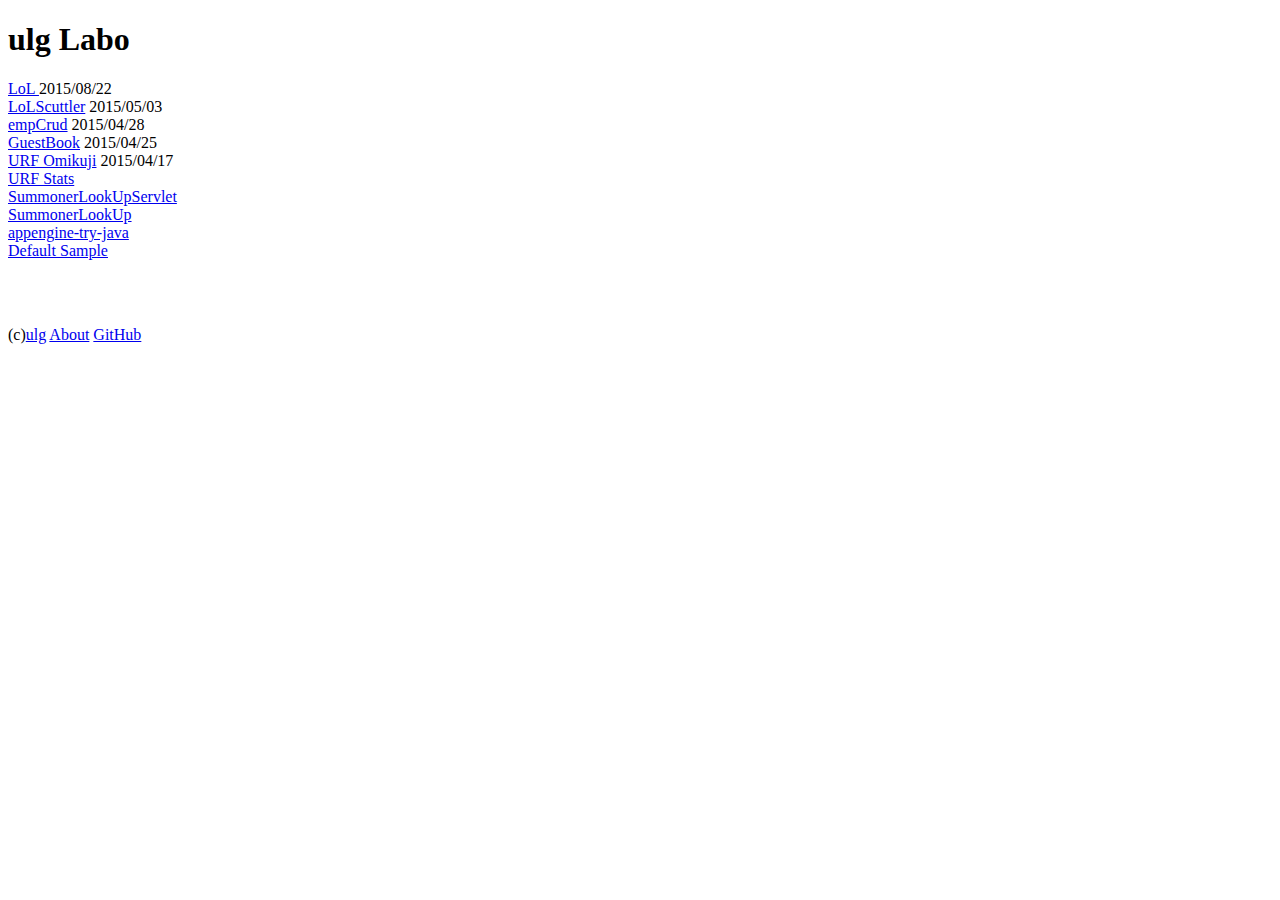
<file: war/index.html>
<!doctype html>
<html>
  <head>
    <title>ulg Labo</title>
    <script src="//ajax.googleapis.com/ajax/libs/jquery/1.11.0/jquery.min.js"></script>
  </head>
  <body>
  
    <h1>ulg Labo</h1>
    <a href="LoLScuttler/index.html">LoL </a> 2015/08/22
    <br />
    <a href="LoLScuttler/index.html">LoLScuttler</a> 2015/05/03
    <br />
    <a href="empCrud/empCrud.html">empCrud</a> 2015/04/28
    <br />
    <a href="guestbook/guestbook.jsp">GuestBook</a> 2015/04/25
    <br />
    <a href="urf/urfquiz.html">URF Omikuji</a> 2015/04/17
    <br />
    <a href="urf/index.html">URF Stats</a>
    <br />
    <a href="SummonerLookUpServlet/index.html">SummonerLookUpServlet</a>
    <br />
    <a href="SummonerLookUp/index.html">SummonerLookUp</a>
    <br />
    <a href="appengine-try-java/index.html">appengine-try-java</a>
    <br />
    <a href="./DefaultSample/Ulgapp.html">Default Sample</a>
    
    <div style="clear: left; padding-top: 30px; width: 800px;">
      <br />
      <br />(c)<a href="http://ulg0.blogspot.jp/">ulg</a> <a href="/DefaultSample/about.html">About</a> <a href="https://github.com/ulgg">GitHub</a>
      <br />
    </div>
  </body>
</html>
</file>
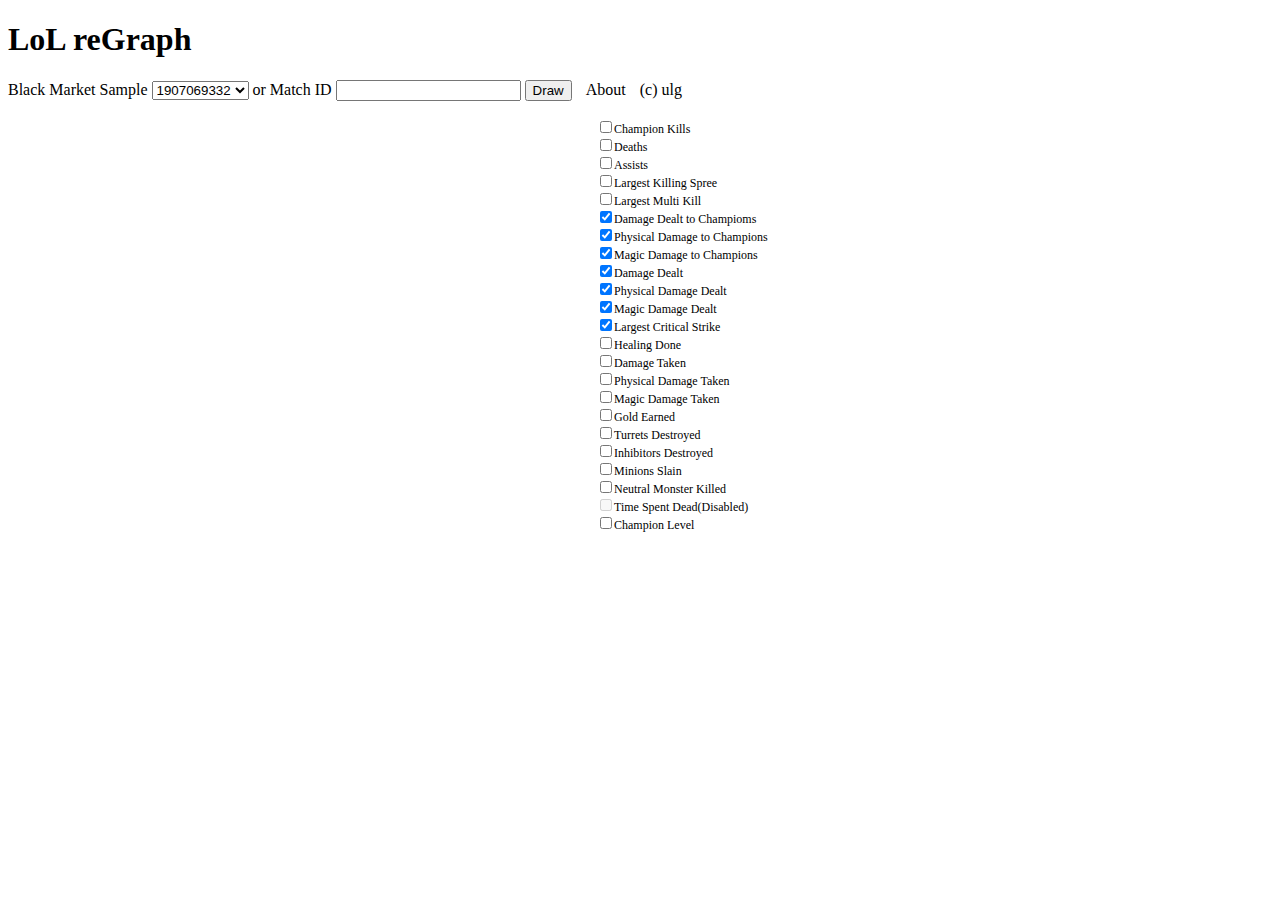
<file: war/bilgewater/index.html>
<!doctype html>
<html>
  <head>
    <meta http-equiv="content-type" content="text/html; charset=UTF-8">
    <title>LoL reGraph</title>
    <!-- jQuery -->
    <script src="//ajax.googleapis.com/ajax/libs/jquery/2.1.4/jquery.min.js"></script>
    <!-- Load the AJAX API-->
   <script type="text/javascript" src='https://www.google.com/jsapi'></script>
    <!-- my source -->
    <script src="js/bilgewater.js"></script>
    <link rel="stylesheet" href="css/style.css">
    <script type="text/javascript" id="chartScriptTag">
      // Load the Visualization API and the piechart package.
      google.load("visualization", "1.1", {packages:["bar"], 'language': 'en'});
      // Set a callback to run when the Google Visualization API is loaded.
      google.setOnLoadCallback(drawChart);
    </script>
  </head>
  <body>
    <h1>LoL reGraph</h1>

    <div id="container">
      Black Market Sample <select id="matchIdSelect"></select> or
      Match ID <input type="text" id="matchIdText" maxlength="10"></input>
      <input type="button" id="matchIdButton" value="Draw"></input>
      <span style="margin:0 0 0 10px;">
        <a href="/DefaultSample/about.html">About</a>
      </span>
      <span style="margin:0 0 0 10px;">
        (c) <a href="https://twitter.com/ulg_">ulg</a>
      </span>
      
      <p id="msg"></p>
      <div id="chartWithOverlay">
        <!--Div that will hold the bar chart-->
        <div id="barchart_material"></div>
        <!--Div that will hold the check boxes for filters -->
        <div id="filter_checkboxes">
          <ul id="filter_ul"></ul>
        </div>
        <div id="champImagesArea">
          <ul id="champImageUl">
            <li id="champImage_1"></li>
            <li id="champImage_2"></li>
            <li id="champImage_3"></li>
            <li id="champImage_4"></li>
            <li id="champImage_5"></li>
            <li id="champImage_6"></li>
            <li id="champImage_7"></li>
            <li id="champImage_8"></li>
            <li id="champImage_9"></li>
            <li id="champImage_10"></li>
          </ul>
        </div>
      </div>
    </div>
  </body>
</html>
</file>
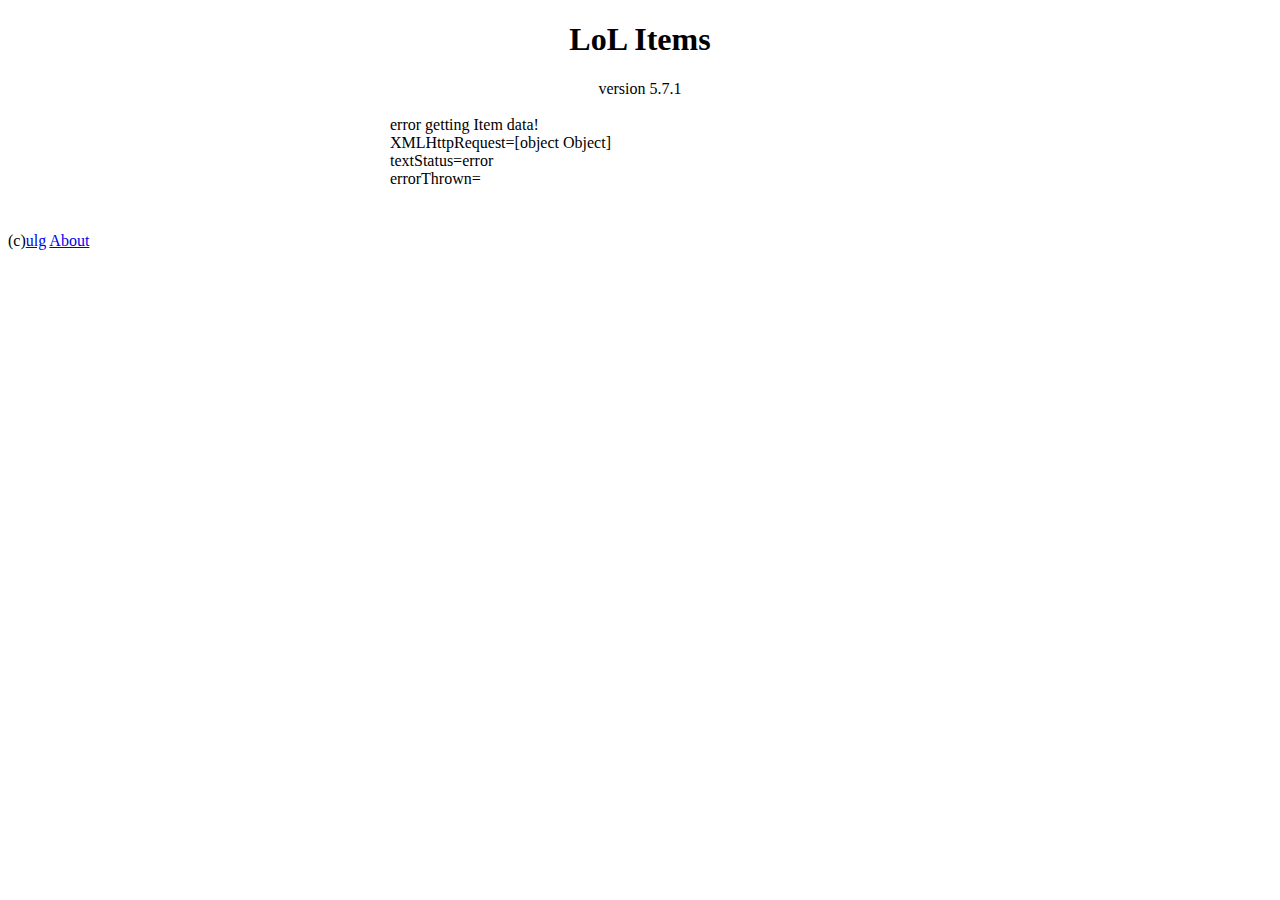
<file: war/LoLScuttler/index.html>
<!doctype html>
<html>
  <head>
    <meta http-equiv="content-type" content="text/html; charset=UTF-8">
    <title>LoL Items</title>
    <script src="//ajax.googleapis.com/ajax/libs/jquery/2.1.4/jquery.min.js"></script>
    <script src="scuttler.js"></script>
    <link rel="stylesheet" href="style.css">
  </head>
  <body>
    <div  style="width: 500px; text-align:center; margin-left:auto;margin-right:auto;">
      <h1>LoL Items</h1>
      version 5.7.1
      
    </div>
    <br />
    
    <div id="itemDataList"></div>
    
    <div id="errorMsg">
      <br />
      <br />
      errorMsg : 
    </div>

    <div style="clear: left; padding-top: 30px; width: 800px;">
      <br />
      <br />(c)<a href="https://twitter.com/ulg_">ulg</a> <a href="/DefaultSample/about.html">About</a>
      <br />
    </div>
    
  </body>
</html>
</file>
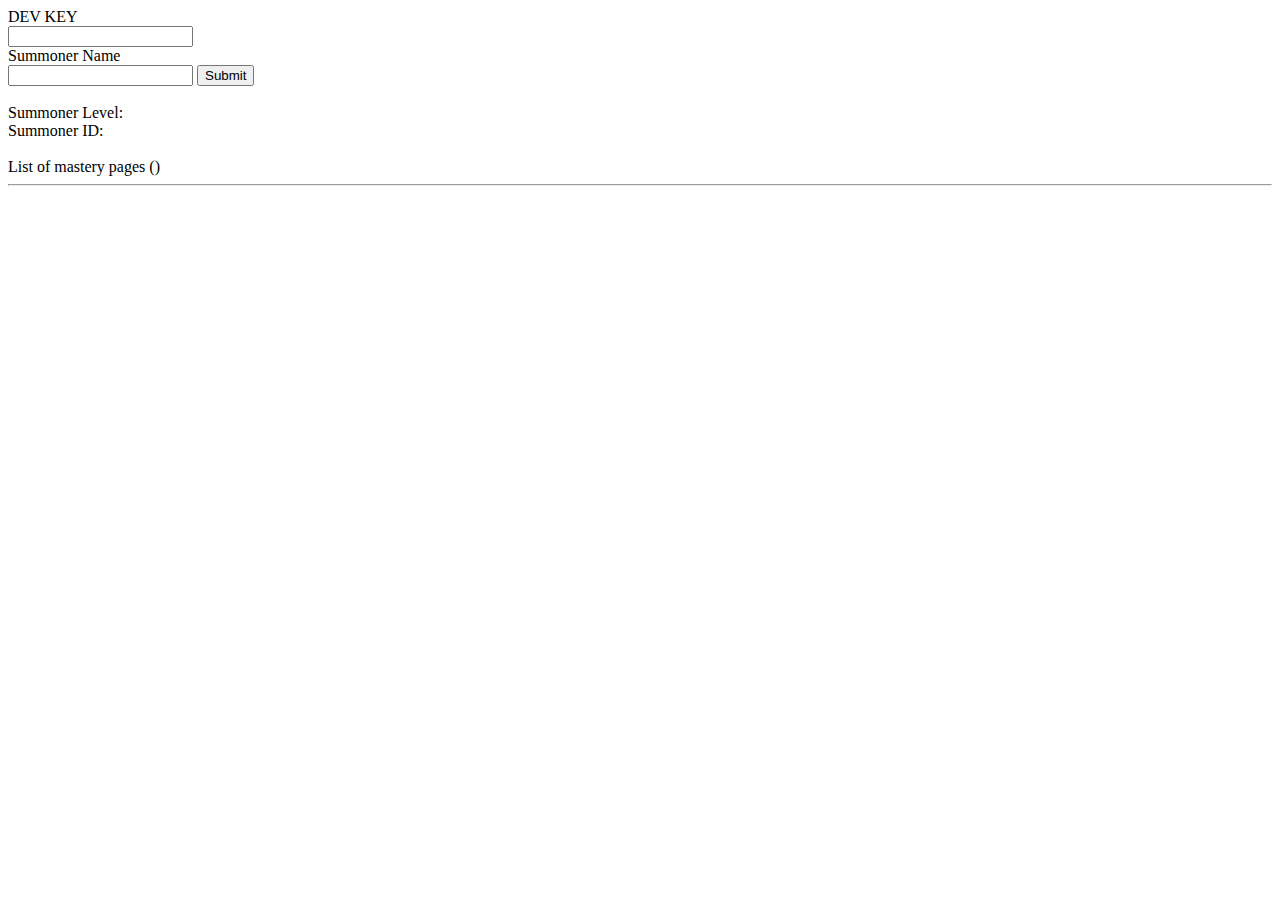
<file: war/SummonerLookUp/index.html>
<!doctype html>
<html>
  <head>
    <title>ulg Labo</title>
    <script src="//ajax.googleapis.com/ajax/libs/jquery/1.11.0/jquery.min.js"></script>
    <script src="js.js"></script>
  </head>
  <body>
    DEV KEY
<br />
<input id="theKey" value="" />
<br />Summoner Name
<br />
<input id="userName" value="" />
<input type="submit" onclick="summonerLookUp();" />
<br />
<br />Summoner Level: <span id="sLevel"></span>

<br />Summoner ID: <span id="sID"></span>
<br />

<br />
List of mastery pages (<span id="masteryPagesCount"></span>)
<hr />
<span id="masteryPagesAll"></span>

  </body>
</html>
</file>
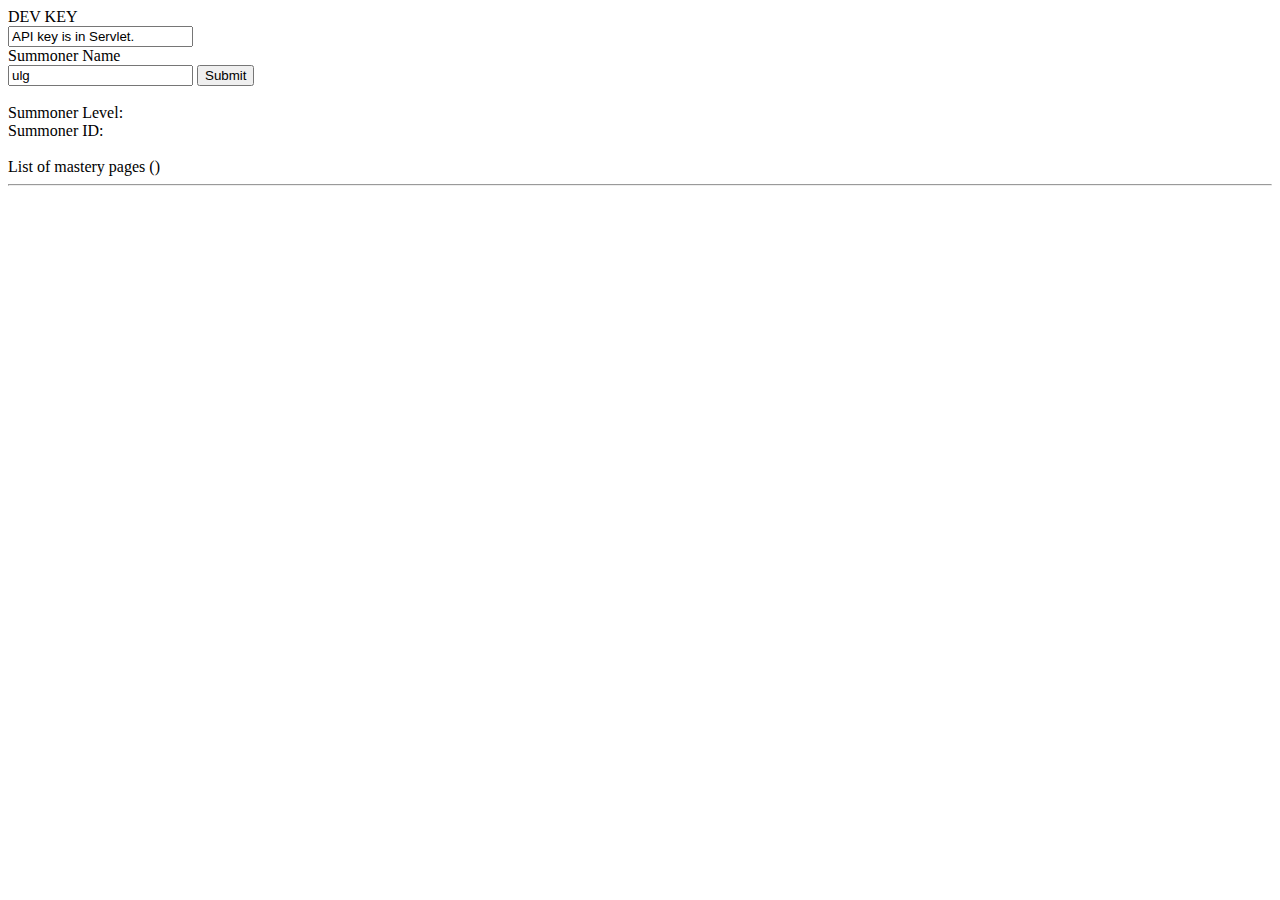
<file: war/SummonerLookUpServlet/index.html>
<!doctype html>
<html>
  <head>
    <title>ulg Labo</title>
    <script src="//ajax.googleapis.com/ajax/libs/jquery/1.11.0/jquery.min.js"></script>
    <script src="js.js"></script>
  </head>
  <body>
    DEV KEY
<br />
<input id="theKey" value="API key is in Servlet." />
<br />Summoner Name
<br />
<input id="userName" value="ulg" />
<input type="submit" onclick="summonerLookUpServlet();" />
<br />
<br />Summoner Level: <span id="sLevel"></span>

<br />Summoner ID: <span id="sID"></span>
<br />

<br />
List of mastery pages (<span id="masteryPagesCount"></span>)
<hr />
<span id="masteryPagesAll"></span>

  </body>
</html>
</file>
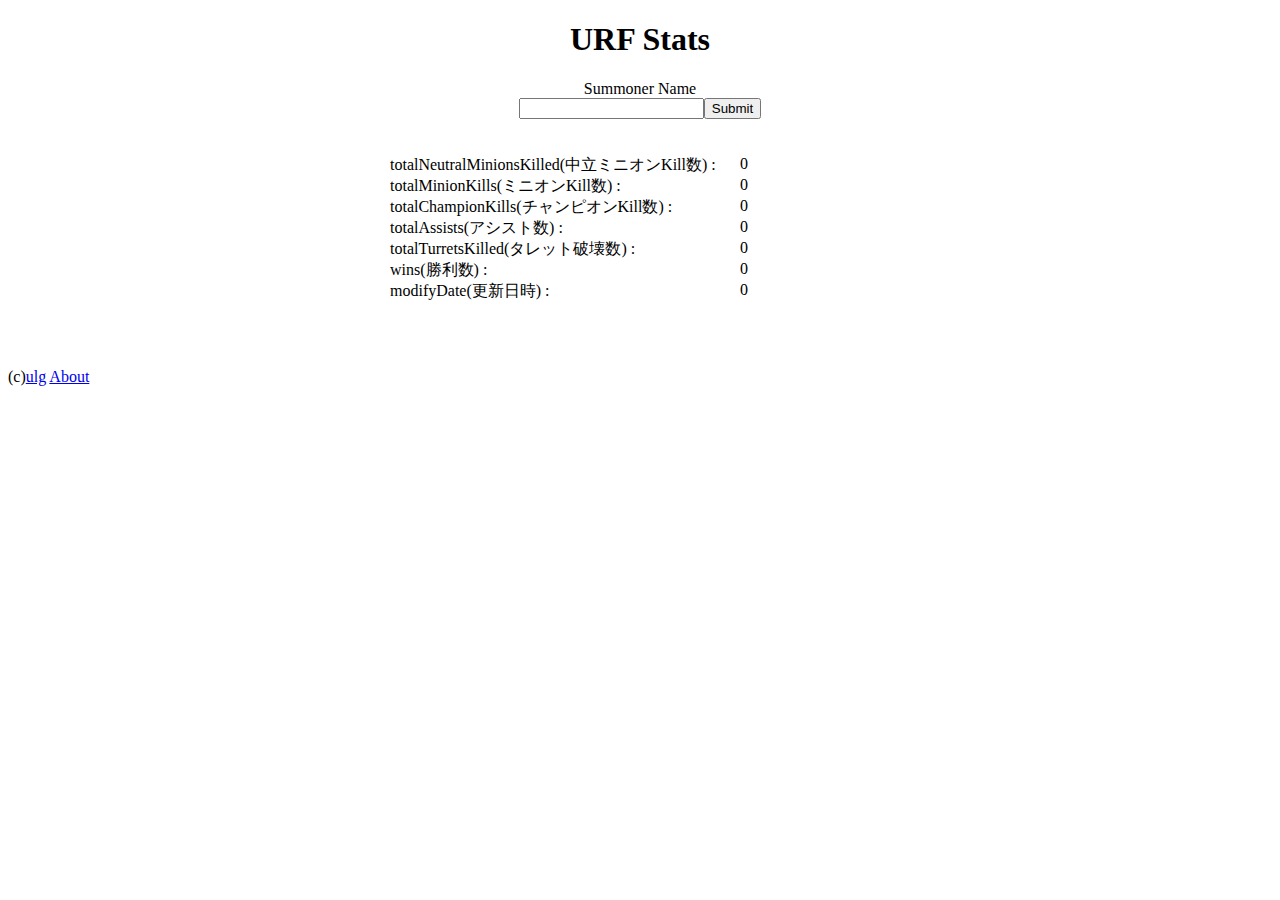
<file: war/urf/index.html>
<!doctype html>
<html>
  <head>
    <meta http-equiv="content-type" content="text/html; charset=UTF-8">
    <title>URF Stats</title>
    <script src="//ajax.googleapis.com/ajax/libs/jquery/1.11.0/jquery.min.js"></script>
    <script src="js.js"></script>
  </head>
  <body>
    <div  style="width: 500px; text-align:center; margin-left:auto;margin-right:auto;">
      <h1>URF Stats</h1>
      Summoner Name
      <br /><input id="sumName" value="" /><input type="submit" onclick="urfStats();" />
    </div>
    <br />
    <br />
    <div  style="width: 500px; margin-left:auto;margin-right:auto;">
      <div style="width: 350px; float:left;">
        totalNeutralMinionsKilled(中立ミニオンKill数) : 
      </div>
      <div style="width: 50px; float:left;">
        <span id="totalNeutralMinionsKilled">0</span>
      </div>
      <div style="width: 350px; float:left;">
        totalMinionKills(ミニオンKill数) : 
      </div>
      <div style="width: 50px; float:left;">
        <span id="totalMinionKills">0</span>
      </div>
      <div style="width: 350px; float:left;">
        totalChampionKills(チャンピオンKill数) : 
      </div>
      <div style="width: 50px; float:left;">
        <span id="totalChampionKills">0</span>
      </div>
      <div style="width: 350px; float:left;">
        totalAssists(アシスト数) : 
      </div>
      <div style="width: 50px; float:left;">
        <span id="totalAssists">0</span>
      </div>
      <div style="width: 350px; float:left;">
        totalTurretsKilled(タレット破壊数) : 
      </div>
      <div style="width: 50px; float:left;">
        <span id="totalTurretsKilled">0</span>
      </div>
      <div style="width: 350px; float:left;">
        wins(勝利数) : 
      </div>
      <div style="width: 50px; float:left;">
        <span id="wins">0</span>
      </div>
      <div style="width: 350px; float:left;">
        modifyDate(更新日時) : 
      </div>
      <div style="width: 150px; float:left;">
        <span id="modifyDate">0</span>
      </div>
    </div>

    <div style="clear: left; padding-top: 30px; width: 800px;">
      <br />
      <br />(c)<a href="https://twitter.com/ulg_">ulg</a> <a href="../ulgapp/about.html">About</a>
      <br />
    </div>
  </body>
</html>
</file>
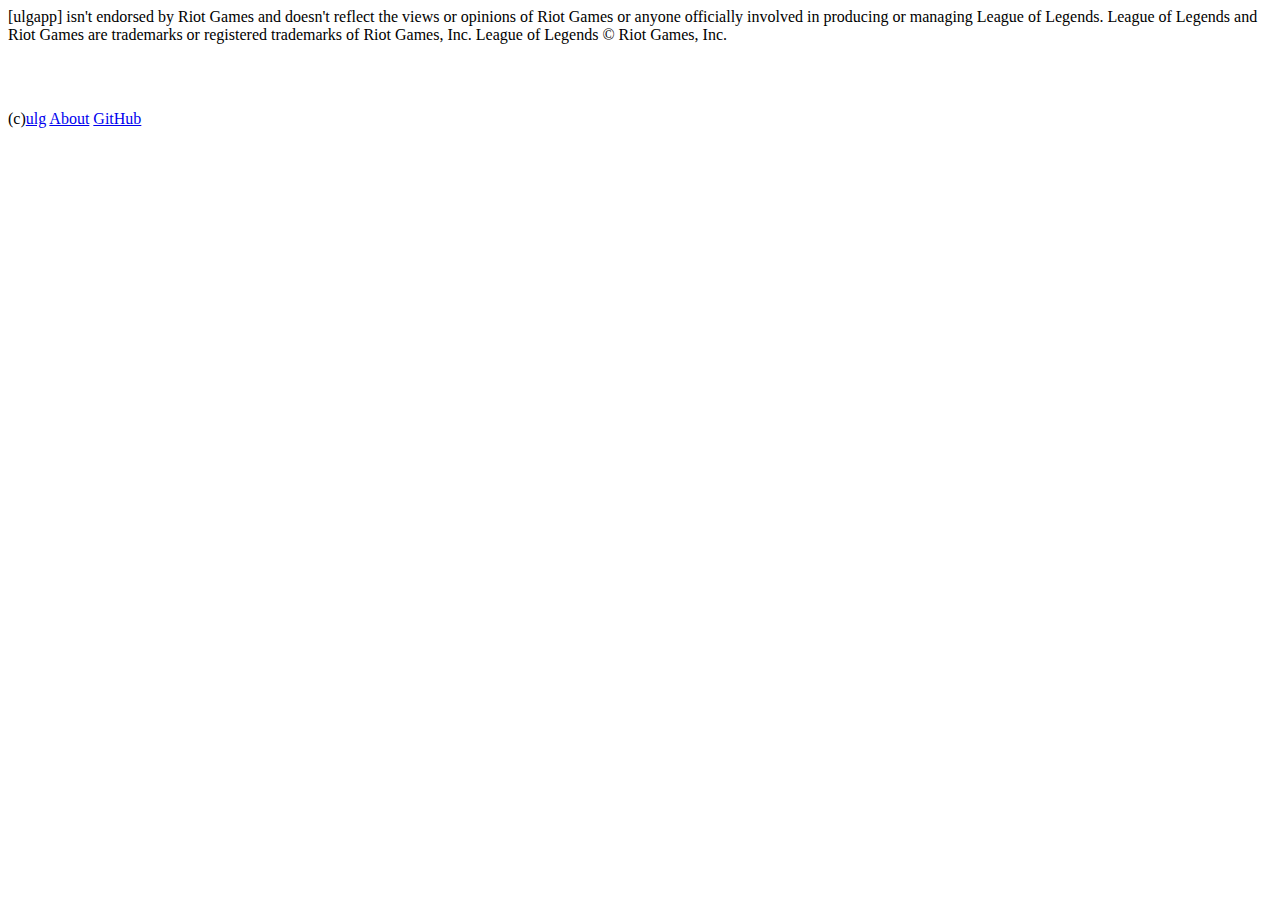
<file: war/DefaultSample/about.html>
<!doctype html>
<html>
  <head>
    <title>ulg Labo</title>
    <script src="//ajax.googleapis.com/ajax/libs/jquery/1.11.0/jquery.min.js"></script>
  </head>
  <body>
    [ulgapp] isn't endorsed by Riot Games and doesn't reflect the views or opinions
     of Riot Games or anyone officially involved in producing or managing League of Legends. League of Legends 
     and Riot Games are trademarks or registered trademarks of Riot Games, Inc. League of Legends 
     © Riot Games, Inc.
     
    <div style="clear: left; padding-top: 30px; width: 800px;">
      <br />
      <br />(c)<a href="http://ulg0.blogspot.jp/">ulg</a> <a href="/DefaultSample/about.html">About</a> <a href="https://github.com/ulgg">GitHub</a>
      <br />
    </div>
  </body>
</html>
</file>
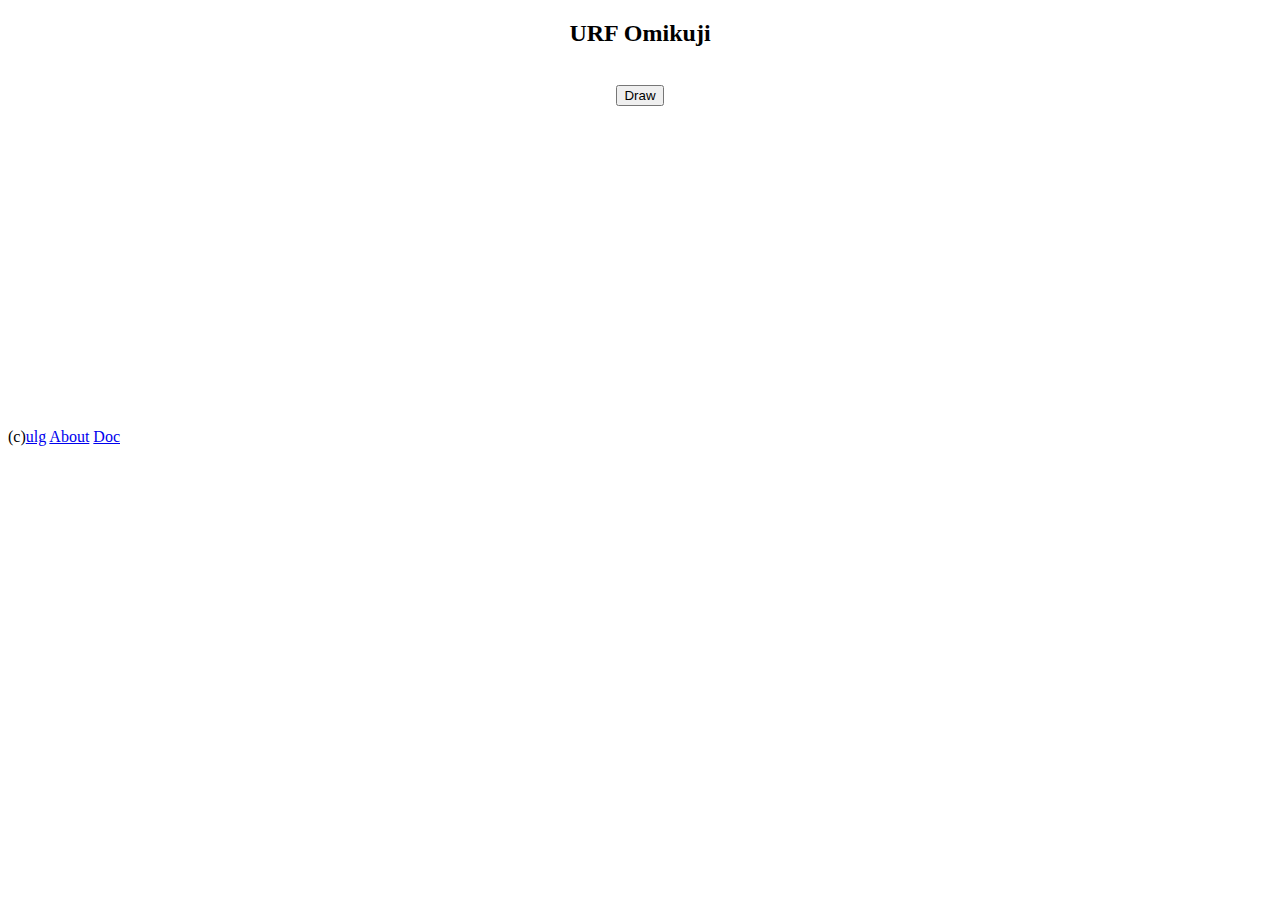
<file: war/urf/urfquiz.html>
<!doctype html>
<html>
  <head>
    <meta http-equiv="content-type" content="text/html; charset=UTF-8">
    <title>URF Sacred Lots</title>
    <script src="//ajax.googleapis.com/ajax/libs/jquery/1.11.0/jquery.min.js"></script>
    <script src="js.js"></script>
  </head>
  <body>
    <div  style="width: 500px; text-align:center; margin-left:auto;margin-right:auto;">
      <h2>URF Omikuji</h2>
      <br /><input type="submit" onclick="getLot();" value="Draw" />
    </div>
    <br />
    <div  style="width: 530px; text-align:center; margin-left:auto;margin-right:auto;">
      
      <div id="resultIcon" style="width: 530px; height: 128px; float: left;"></div>
      <div id="resultMsg" style="width: 530px; height: 10px; float: left; margin-top: 10px; margin-bottom: 10px;"></div>
      
      <div id="teamId_100" style="width: 240px; height: 48px; float: left; margin-top: 10px;"></div>
      <div id="vs" style="width: 50px; height: 48px; float: left; margin-top: 10px;"></div>
      <div id="teamId_200" style="width: 240px; height: 48px; float: left; margin-top: 10px;"></div>
      
      <div id="matchDuration" style="width: 530px; height: 10px; float: left; margin-top: 10px;"></div>
      
      <div id="historyLink" style="width: 530px; height: 10px; float: left; margin-top: 10px;"></div>
      
      <div id="errorMsg" style="width: 530px; height: 10px; float: left; margin-top: 10px;"></div>
    </div>
    
    <div style="clear: left; padding-top: 10px; width: 800px;">
      <br />(c)<a href="http://ulg0.blogspot.jp/">ulg</a> <a href="/DefaultSample/about.html">About</a> <a href="https://github.com/ulgg/ulgapp/wiki/URF-Omikuji">Doc</a>
    </div>
  </body>
</html>
</file>
<file: war/bilgewater/css/style.css>
a,a:link,a:visited,a:hover,a:active {/*�����N���ꂽ����*/
    color:#000;
    text-decoration:none;
}

div#container {
  margin: 0 0 0 0;
  padding: 0 0 0 0;
}

div#chartWithOverlay {
  margin: 0 0 0 50px;
  position: relative;
  width: 1000px;
}

div#barchart_material {
  width: 800px;
  height: 500px;
}

div#filter_checkboxes {
  width: 300px;
  height: 500px;
  font-size: 12px;
  position: absolute;
  top: -10px;  /* chartArea top  */
  left: 500px; /* chartArea left */
}

div#filter_checkboxes input {
  width: 12px;
  height: 12px;
  margin: 2px;
}

ul#filter_ul li {
  list-style: none;
}

ul#filter_ul label {
  margin: 0 0 2px 0;
}

div#champImagesArea {
  width: 78px;
  height: 400px;
  /*background-color: #FFF;*/
  position: absolute;
  /*position: none;*/
  top: -15px;  /* chartArea top  */
  left: -80px; /* chartArea left */
}

div#champImagesArea ul {
  list-style: none;
}

div#champImagesArea li {
  margin: 0 0 8px 0;
  width: 30px;
  height: 30px;
  background-size: cover;
  background-repeat' : no-repeat;
}
</file>
<file: war/LoLScuttler/style.css>
div#itemDataList {
  margin-left:auto;
  margin-right:auto;
  width: 510px;
}

div#errorMsg {
  margin-left:auto;
  margin-right:auto;
  width:500px;
  height:50px;
  clear: left;
}

div.itemImage {
  margin-left:auto;
  margin-right:auto;
}

div.item {
  width:100px;
  height:80px;
  float:left;
  border:1px solid #ddd;
  border-radius: 0.3em;
}

div.name {
  width:100px;
  height:80px;
  text-align: center;
}
div.item div.tooltip {
    z-index:10;
    display:none;
    padding:10px 10px;
    margin:-150px 70px;
    width:300px;
    
    position:absolute;
    color:#fff;
    border:1px solid #000;
    background:#000;
    opacity: 0.7;
}
</file>
